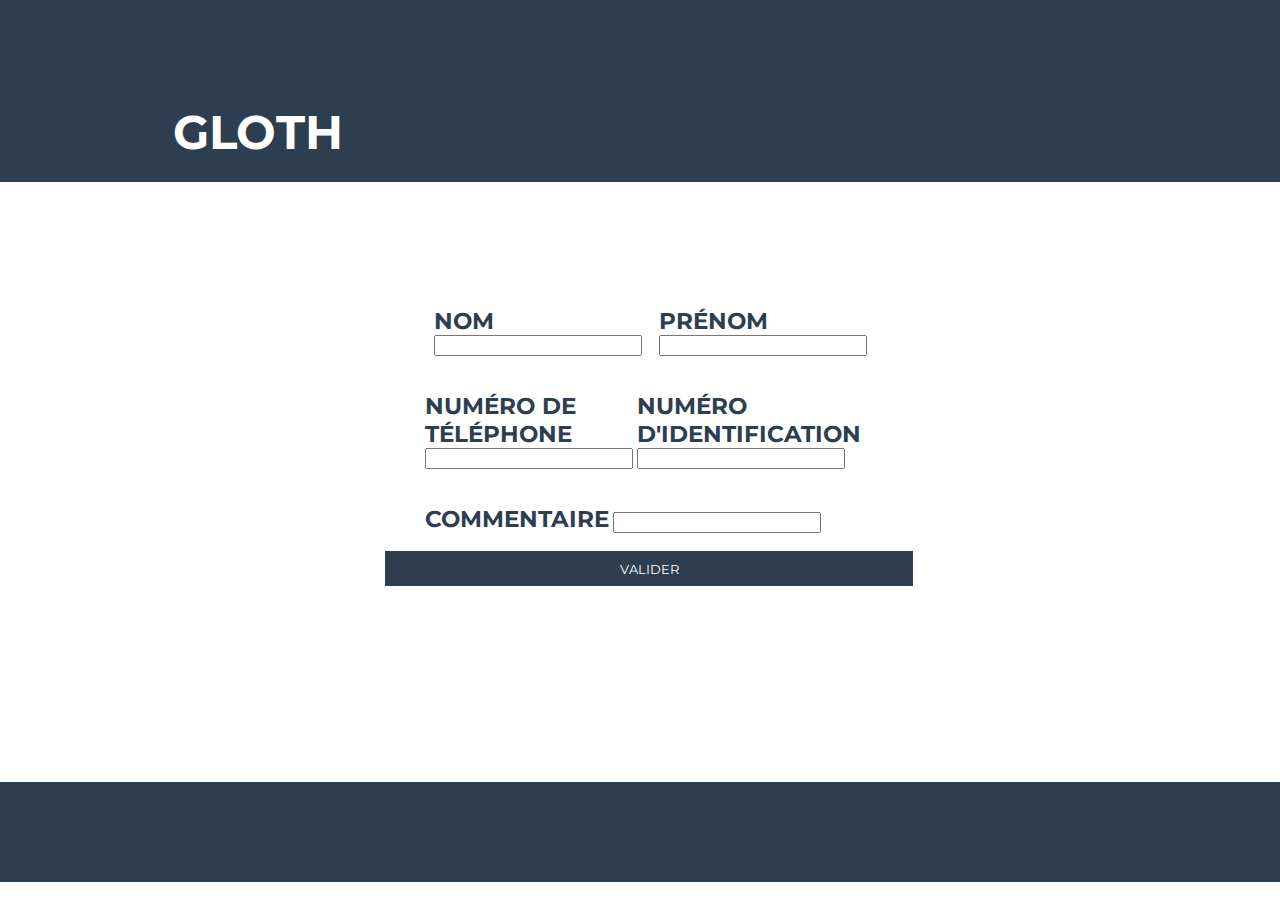
<file: index.html>
<!DOCTYPE html>
<html lang="fr">

<head>
    <meta charset="UTF-8">
    <meta name="viewport" content="width=device-width, initial-scale=1.0">
    <title>Gloth</title>
    <link rel="stylesheet" href="styles.css">
    <link href="https://fonts.googleapis.com/css?family=Montserrat:400,700" rel="stylesheet" type="text/css">
</head>

<body>
    <header>
        <div class="div-header">
            <h1>Gloth</h1>
        </div>
    </header>
    <!-- (Nom du médecin, prénom, numéro de téléphone du médecin, numéro d’identification du médecin.)  -->
    <main>
        <section class="container-left">
            <div class="cnt-gauche">
                <form action="" method="post" class="form">
                    <div class="wrapper">
                        <div>
                            <label for="n-m">Nom</label>
                            <br />
                            <input type="text" name="n-m" id="nm">
                        </div>
                        <div>
                            <label for="p-m">Prénom</label>
                            <br />
                            <input type="text" name="p-m" id="pm">
                        </div>
                    </div>
                    <br /><br />
                    <div class="wrapper">
                        <div>
                            <label for="call-m">Numéro de téléphone</label>
                            <br />
                            <input type="text" name="call-m" id="callm">
                        </div>
                        <div>
                            <label for="poids">Numéro d'identification</label>
                            <br />
                            <input type="text" name="p-m" id="idm">
                        </div>
                    </div>
                    <br /><br />
                    <div class="commentaire-m">
                        <label for="commentaire-m">Commentaire</label>
                        <input type="text" name="commentaire-m" id="commentaire-m"></textarea>
                    </div>
                    <br />
                </form>
                <div class="button">
                    <button id="send">Valider</button>
                </div>
            </div>
        </section>
    </main>
    <footer>
        <div class="div-footer"></div>
    </footer>
    <script src="script.js"></script>
</body>

</html>
</file>
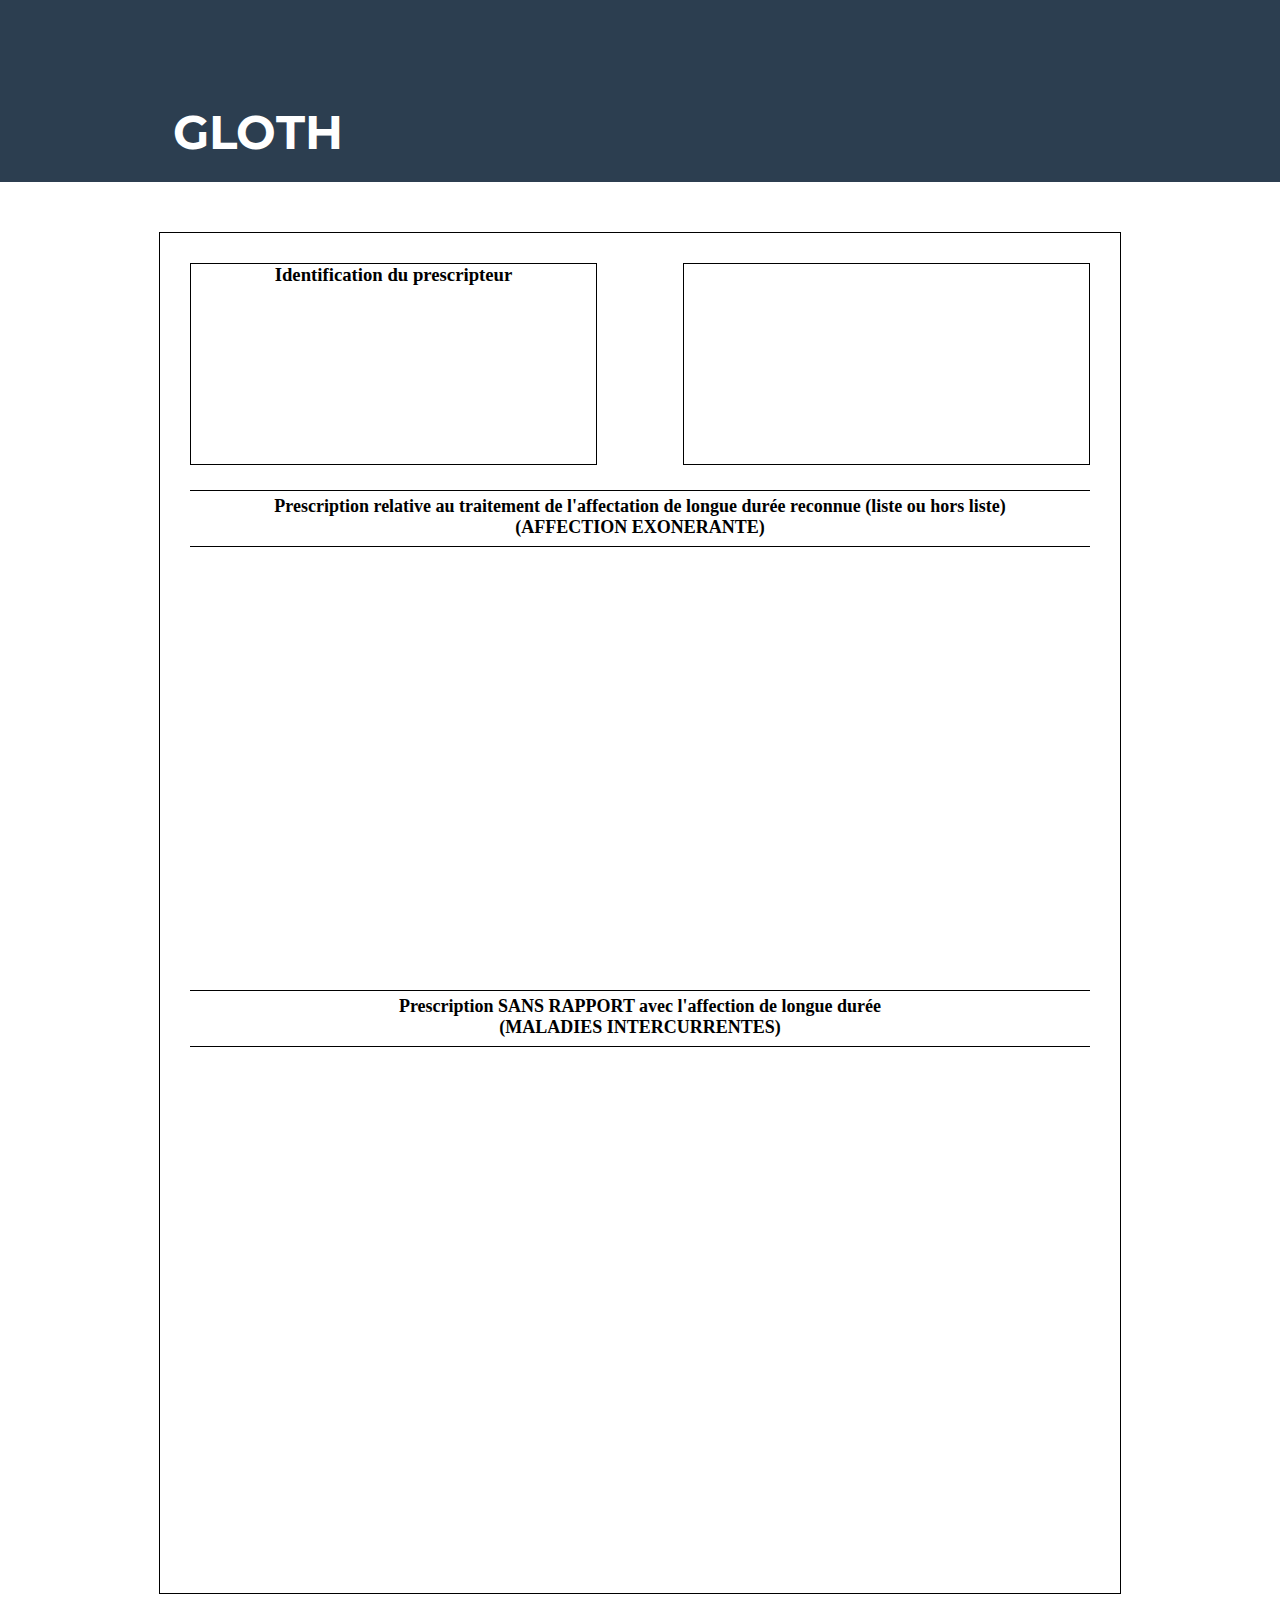
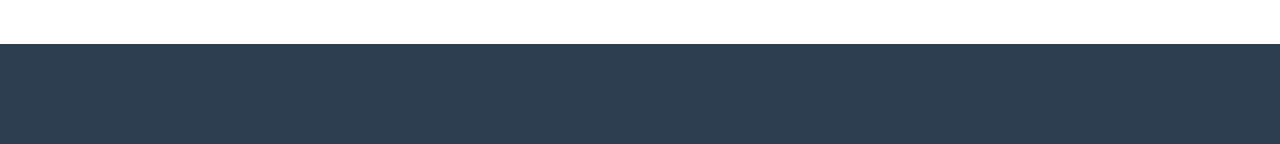
<file: ordonnance.html>
<!DOCTYPE html>
<html lang="fr">
<head>
    <meta charset="UTF-8">
    <meta name="viewport" content="width=device-width, initial-scale=1.0">
    <title>Gloth</title>
    <link rel="stylesheet" href="ordo-styles.css">
    <link href="https://fonts.googleapis.com/css?family=Montserrat:400,700" rel="stylesheet" type="text/css">
</head>
<body>
    <header>
        <div class="div-header">
            <h1>Gloth</h1>
        </div>
    </header>
    <main>
        <section class="container-left">
            <div class="top">
                <div class="top-left">
                    <h3>Identification du prescripteur</h3>
                    <p id="info1"></p>
                    <p id="info2"></p>
                    <p id="info3"></p>
                    <p id="info4"></p>
                </div>
                <div class="top-right"></div>
            </div>
            <div class="middle">
                <div class="carre">
                    <div class="title">
                        <h2>Prescription relative au traitement de l'affectation de longue durée reconnue (liste ou hors liste)(AFFECTION EXONERANTE)</h2>
                    </div>
                </div>
                <p id="com"></p>
            </div>
            <div class="bottom">
                <div class="carre">
                    <div class="title-2">
                        <h2>Prescription SANS RAPPORT avec l'affection de longue durée (MALADIES INTERCURRENTES)</h2>
                    </div>
                </div>
            </div>
        </section>
    </main>
    <footer>
        <div class="div-footer"></div>
    </footer>
    <script src="script-ordonnance.js"></script>
</body>
</html>
</file>
<file: styles.css>
body{
    margin: 0;
}

.div-header{
    background-color:#2c3e50;
    height: 182px;
}

.div-header h1{
    margin: 0;
    position: absolute;
    top: 11.5%;
    left: 13.5%;
    color: white;
    text-transform: uppercase;
    font-size: 47px;
    font-family: Montserrat;
}

.container-left{
    position: relative;
    height: 600px;
    width: 1300px;
    display: flex;
    margin: 0 auto 0 auto;
}



.cnt-gauche{
    margin: 125px auto 0 auto;
    width: 550px;
    height: 500px;
    
}



.cnt-gauche .form{
    margin: 0 auto;
    
    width: 450px;
}

.cnt-gauche .form .wrapper{
    position: relative;
    display: flex;
}

.cnt-gauche .form label{
    color: #2c3e50;
    text-transform: uppercase;
    font-family: Montserrat;
    font-size: 23px;
    font-weight: bold;
}

.cnt-gauche .form input,.cnt-gauche .form select{
    width: 200px;
}



.cnt-gauche .symptommes{
    position: relative;
    left: 10px;
}

.cnt-gauche .symptommes input{
    width: 95%;
}

.cnt-gauche div{
    margin: 0 auto;
}

.button button{
    position: relative;
    left: 10px;
    width: 96%;
    height: 35px;
    border: none;
    background-color: #2c3e50;
    color: white;
    text-transform: uppercase;
    font-family: Montserrat;
}




.div-footer{
    background-color:#2c3e50;
    height: 100px;
}
</file>
<file: ordo-styles.css>
body{
    margin: 0;
}

.div-header{
    background-color:#2c3e50;
    height: 182px;
}

.div-header h1{
    margin: 0;
    position: absolute;
    top: 11.5%;
    left: 13.5%;
    color: white;
    text-transform: uppercase;
    font-size: 47px;
    font-family: Montserrat;
}

h2{
    margin: 0;
}


main{
    border: 1px solid black;
    width: 960px;
    height: 1360px;
    margin: 50px auto 50px auto;
}

.container-left{
 
    width: 900px;
    height: 1300px;
    margin: 30px auto 10px auto;
}

.top{
    position: relative;
}

.top .top-left,.top .top-right{
    border: 1px solid black;
    height: 200px;
    width: 45%;
}

.top .top-left h3{
    margin: 0 auto;
    text-align: center;
}

.top .top-right{
    position: absolute;
    right: 0;
    top: 0;
}

.middle{
   
    margin-top: 25px;
    height: 500px;
}

.carre{
    border-top: 1px solid black;
    border-bottom: 1px solid black;
    height: 55px;
}

.title{
   
    margin: 5px auto 0 auto;
    width: 85%;
}

.title-2{
    
    margin: 5px auto 0 auto;
    width: 65%;
}

.title h2,.title-2 h2{
    font-size: 18px;
    text-align: center;
}




.div-footer{
    background-color:#2c3e50;
    height: 100px;
}
</file>
